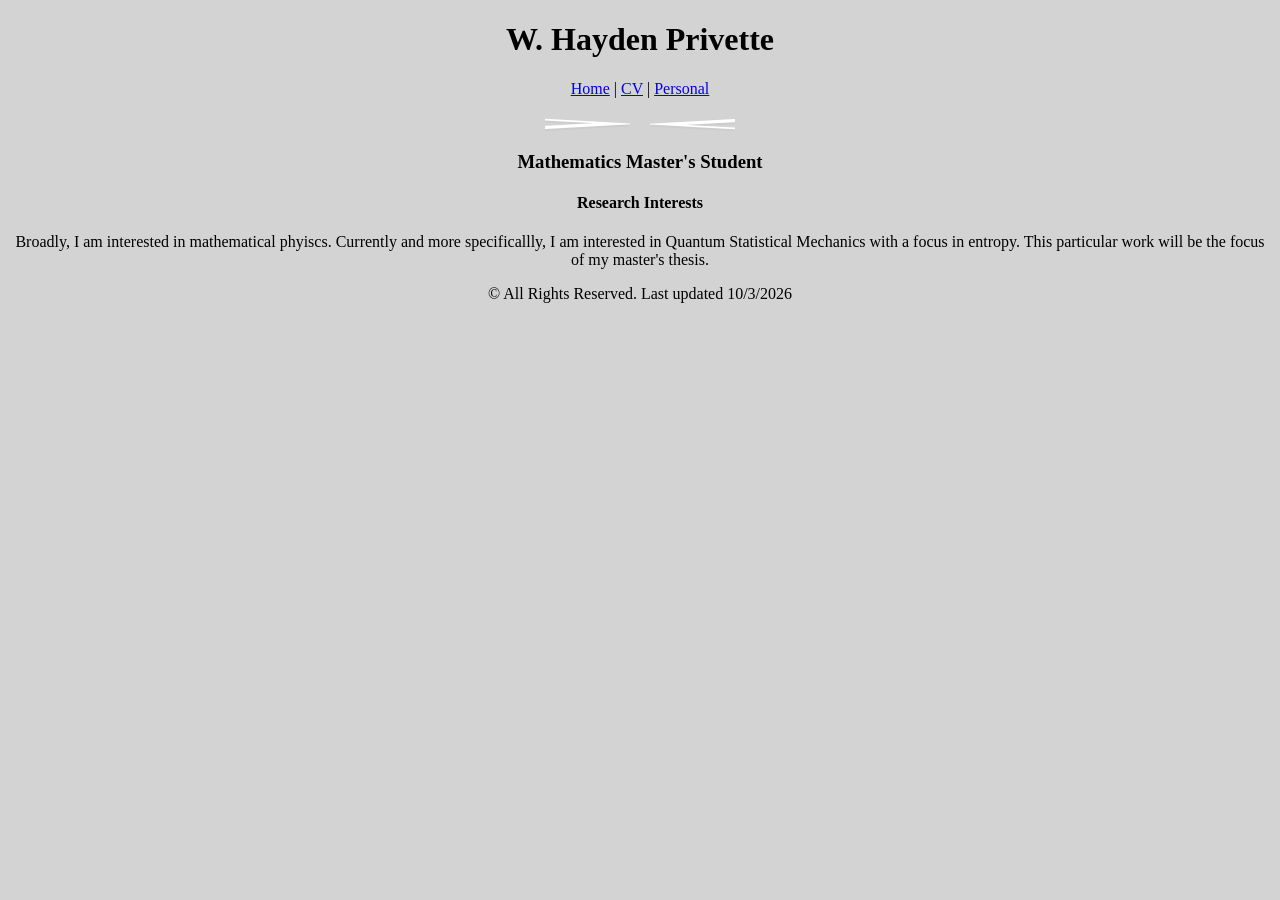
<file: index.html>
<!DOCTYPE html>
<html>
<head>
<link rel="stylesheet" href="style.css">
    <meta charset="UTF-8">
    <meta name="viewport" content="width=device-width, initial-scale=1.0">
    <title>W. Hayden Privette</title>
</head>
<body>
    <header>
        <h1 style="text-align:center;">W. Hayden Privette</h1>
    <p style="text-align:center;"><a href="index.html">Home</a> | <a href="CV.pdf">CV</a> | <a href="personal/personal.html">Personal</a></p>
    </header>
    <hr> 
 
   <h3 style="text-align:center;"> Mathematics Master's Student </h3>
    <h4 style="text-align:center;"> Research Interests </h4>
<p style="text-align:center;"> 
Broadly, I am interested in mathematical phyiscs. Currently and more specificallly, I am interested in Quantum Statistical Mechanics with a focus in entropy. This particular work will be the focus of my master's thesis.  
</p>
 <footer style="text-align:center;">
        © All Rights Reserved. Last updated 10/3/2026
 </footer>
</body>
</html>
</file>
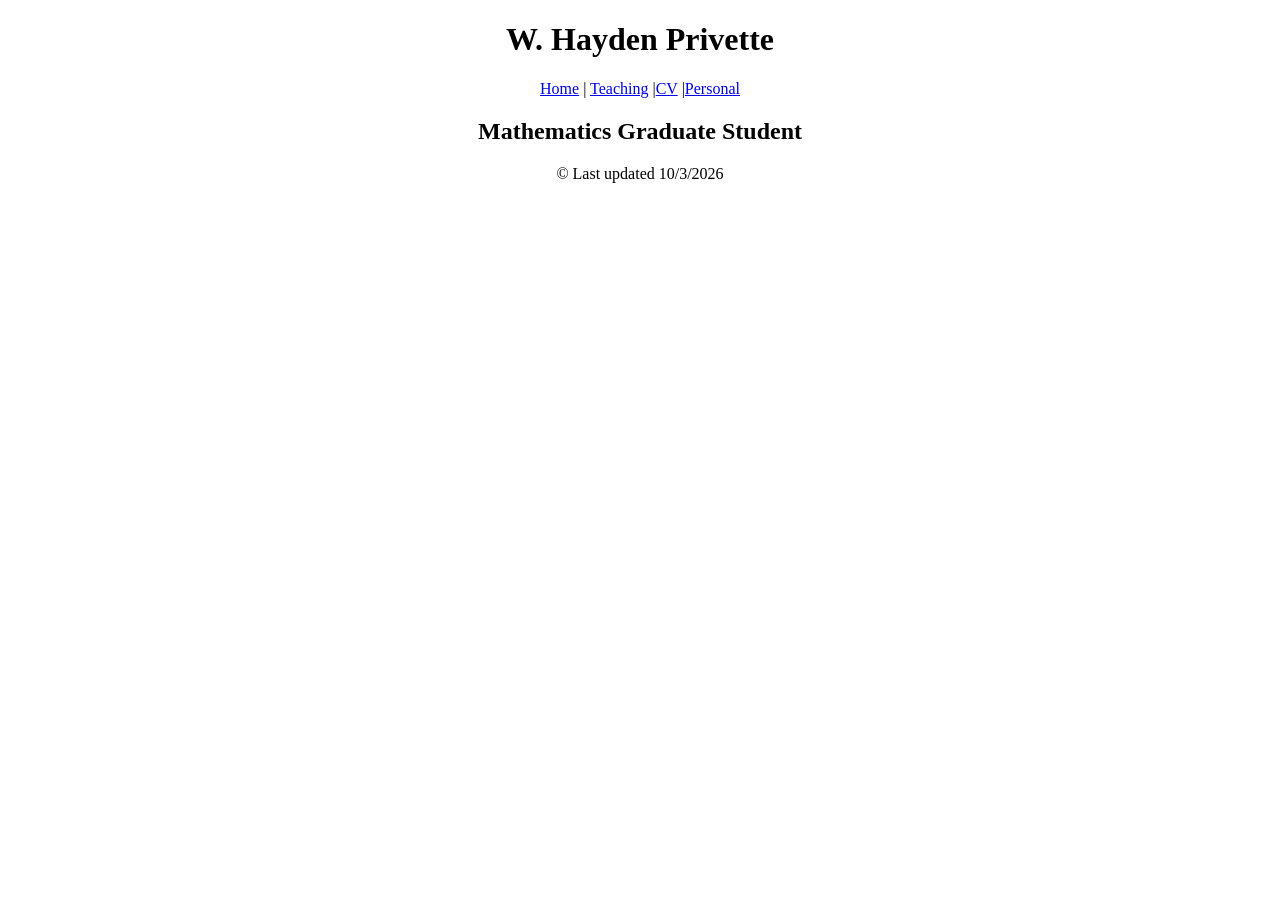
<file: website.html>
<!DOCTYPE html>
<html>
<head>
    <meta charset="UTF-8">
    <meta name="viewport" content="width=device-width, initial-scale=1.0">
    <title>W. Hayden Privette</title>
</head>
<body>
    <header>
        <h1 style="text-align:center;">W. Hayden Privette</h1>
    <p style="text-align:center;"><a href="website.html">Home</a> | <a href="teaching/teaching.html">Teaching</a> |<a href="../Documents/LaTex/CV.pdf" >CV</a> |<a href="personal/personal.html">Personal</a></p>
    </header>
    <h2 style="text-align:center;">Mathematics Graduate Student</h2>
 <footer style="text-align:center;">
        © Last updated 10/3/2026
 </footer>
</body>
</html>
</file>
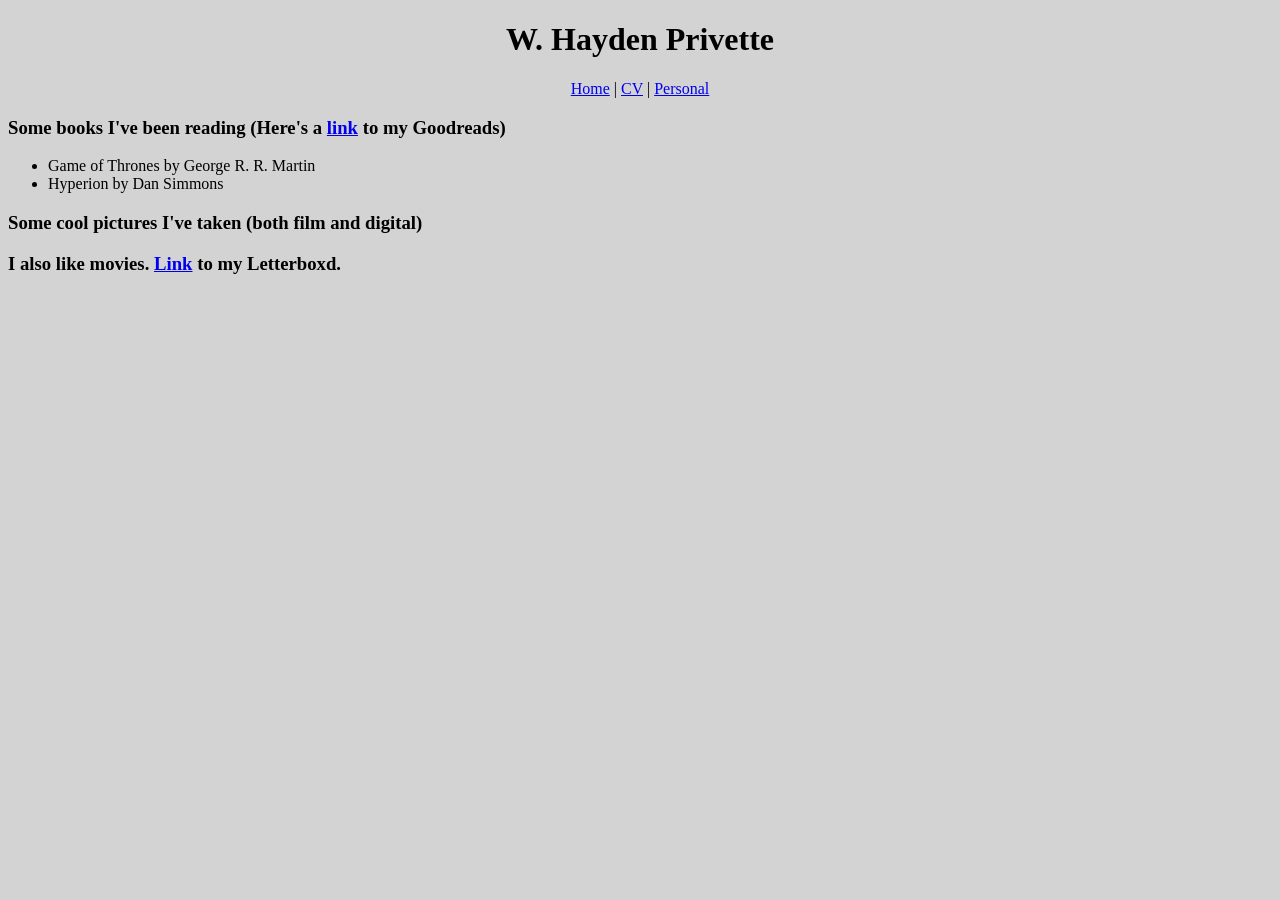
<file: personal/personal.html>
<!DOCTYPE html>
<html>
<link rel="stylesheet" href="../style.css">
<head> 
    <meta charset="UTF-8">
    <title> Personal </title>
</head>

    <header>
        <h1 style="text-align:center;">W. Hayden Privette</h1>
    <p style="text-align:center;"><a href="../index.html">Home</a> | <a href="../CV.pdf" >CV</a> | <a href="../personal/personal.html">Personal</a></p>
    </header>
<body>
    <h3> Some books I've been reading (Here's a <a href="http://goodreads.com/hayden_privette">link</a> to my Goodreads) </h3>
    <ul> 
        <li> Game of Thrones by George R. R. Martin </li>
        <li> Hyperion by Dan Simmons </li>
    </ul>
    <h3> Some cool pictures I've taken (both film and digital) </h3>
    <h3> I also like movies. <a href="https://boxd.it/liDRJ">Link</a> to my Letterboxd. </h3>
</body>
</html>
</file>
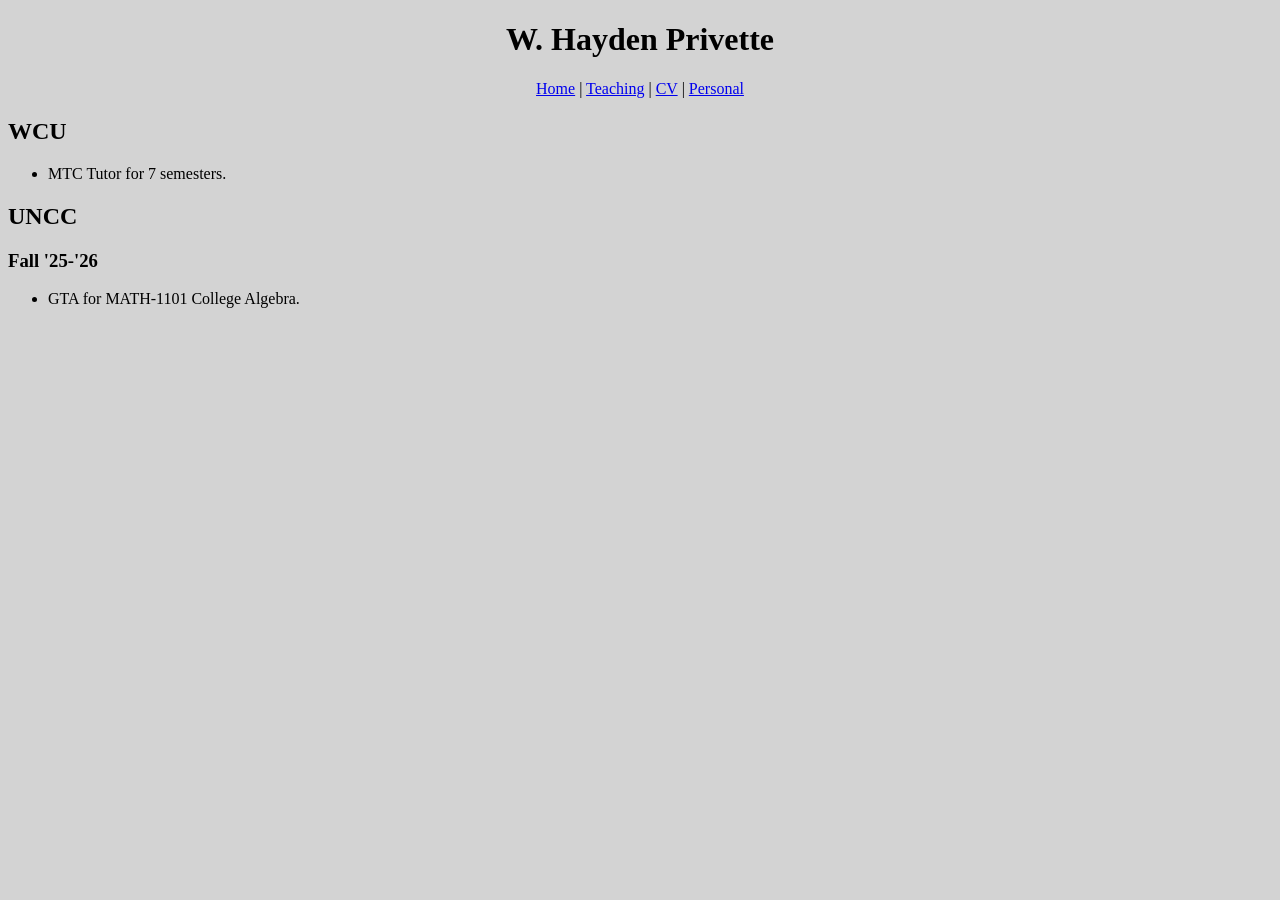
<file: teaching/teaching.html>
<!DOCTYPE html>
<html>
<link rel="stylesheet" href="../style.css">
 <header>
    <h1 style="text-align:center;">W. Hayden Privette</h1>
    <p style="text-align:center;"><a href="../index.html">Home</a> | <a href="../teaching/teaching.html">Teaching</a> | <a href="../CV.pdf" >CV</a> | <a href="../personal/personal.html">Personal</a></p>
 </header>
 <h2> WCU </h2>
    <ul>
        <li> MTC Tutor for 7 semesters. 
    </ul>
 <h2> UNCC </h2>
 <h3> 
 <h3> Fall '25-'26  </h3>
    <ul>
        <li> GTA for MATH-1101 College Algebra.
    </ul>


</html>
</file>
<file: style.css>
.center {
    display: block;
    width: 300px;
    max-width: 100%;
    height: auto;
    margin: 0 auto;
}

.horizontal_line {
            width: 90%;
            height: 5px;
            border-top: 5px dotted black;
            line-height: 80%;
        }

.line {
            border-bottom: 5px solid red;
            margin-top: 5px;
            width: 90%;
        }

hr {
  border: 1px solid transparent;
  height: 1em;
  width: 15%;
  position: relative;
}

hr:before, hr:after {
  content: ' V ';
  color: #fff;
  font-family: Montez;
  position: absolute;
}

hr:before {
  left: 0;    
  text-shadow: -1px 0px #ccc;
  -webkit-transform: scaleX(15) scaleY(2) rotate(-90deg);
   -moz-transform: scaleX(15) scaleY(2) rotate(-90deg);
  -ms-transform: scaleX(15) scaleY(2) rotate(-90deg);
  -o-transform: scaleX(15) scaleY(2) rotate(-90deg);
  transform: scaleX(15) scaleY(2) rotate(-90deg);
}
hr:after {
  right: 0;
    text-shadow: 1px 0px #ccc;
  -webkit-transform: scaleX(15) scaleY(2) rotate(90deg);
   -moz-transform: scaleX(15) scaleY(2) rotate(90deg);
  -ms-transform: scaleX(15) scaleY(2) rotate(90deg);
  -o-transform: scaleX(15) scaleY(2) rotate(90deg);
  transform: scaleX(15) scaleY(2) rotate(90deg);
}

body{
    background-color:lightgrey;
}
</file>
